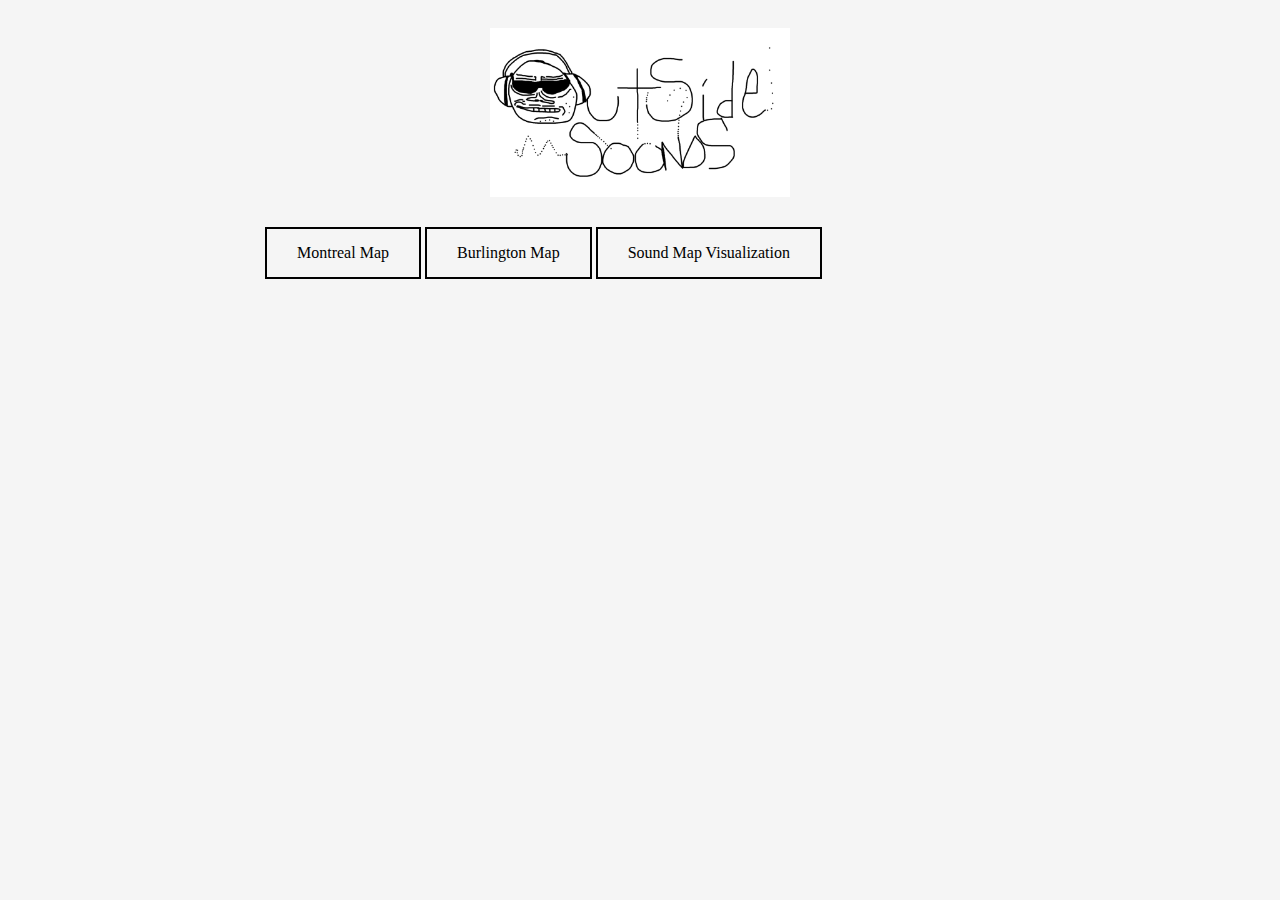
<file: EPSCOR WEBSITE/index.html>
<!DOCTYPE html>
<html lang="en">
<head>
    <meta charset="UTF-8">
    <meta name="viewport" content="width=device-width, initial-scale=1.0">
    <style>
        body {
            font-family: Arial, sans-serif;
            background-color: #f5f5f5;
            font-family: 'Gothic', 'Times New Roman', serif;
            display: flex;
            flex-direction: column;
            align-items: center;
        }
        .button-container {
            width: 100%;
            max-width: 800px;
            padding-left: 50px;
        }
        a {
            display: inline-block;
            margin: 10px 0;
            padding: 15px 30px;
            color: black;
            text-decoration: none;
            border: 2px solid black;
        }
        a:hover {
            background-color: #f0f0f0;
        }
    </style>
</head>
<body>
    <img src="outside.png" alt="Outside Sounds Logo" style="max-width: 300px; margin: 20px 0;">
    <h1>Outside Sounds</h1>
    <div class="button-container">
        <a href="montreal.html">Montreal Map</a>
        <a href="burlington.html">Burlington Map</a>
        <a href="map3.html">Sound Map Visualization</a>
    </div>
</body>
</html>
<script>
    document.querySelector('h1').remove();
</script>

<script>
    document.title = "";
</script>
</file>
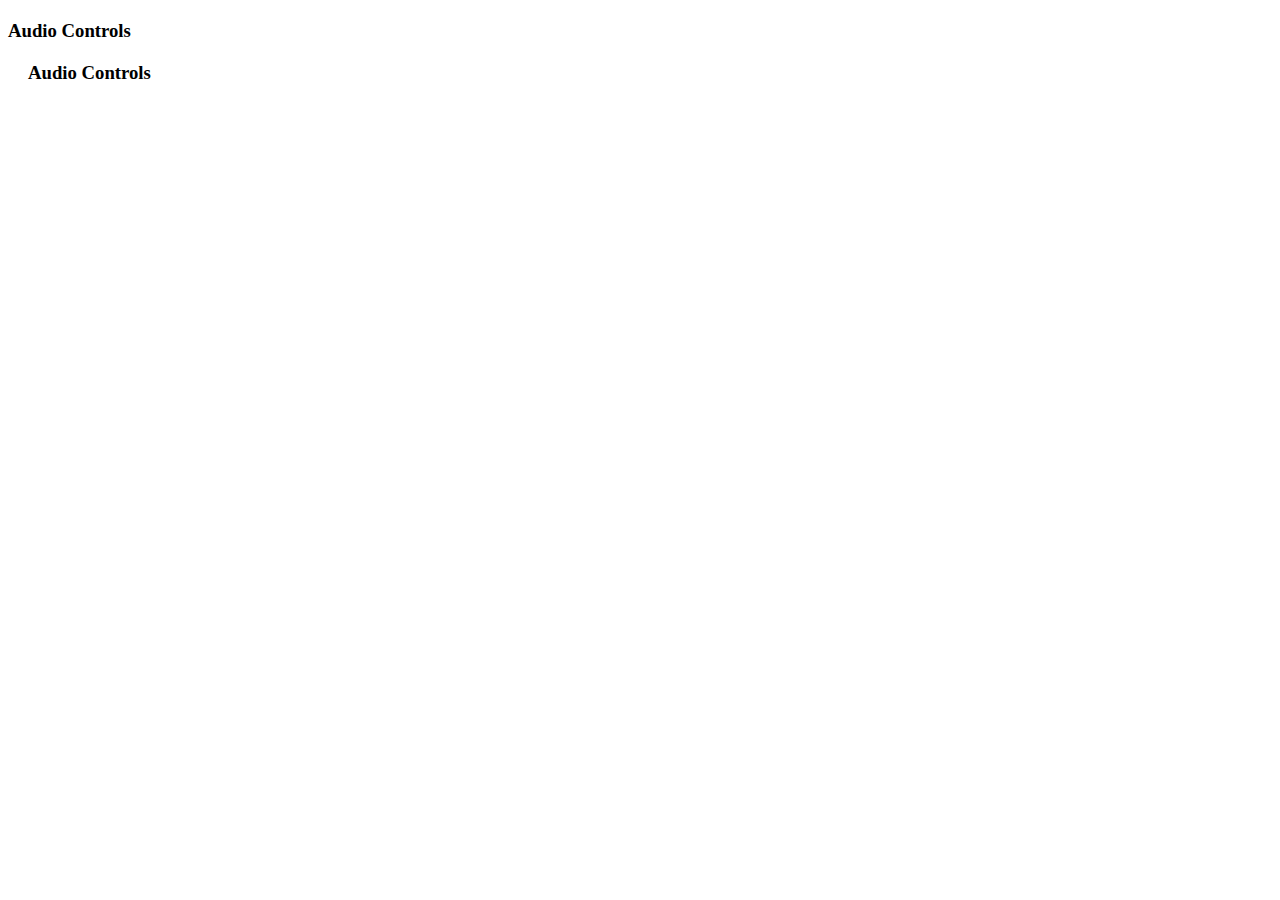
<file: EPSCOR WEBSITE/map.html>
<!DOCTYPE html>
<html>
<head>
    <title>Montreal Audio Map</title>
    <script src="https://d3js.org/d3.v7.min.js"></script>
    <script src="https://d3js.org/topojson.v3.min.js"></script>
    <style>
        .audio-point {
            fill: #ff4444;
            cursor: pointer;
        }
        .audio-point:hover {
            fill: #ff8888;
        }
        #map {
            margin: 20px;
        }
        .point-info {
            position: absolute;
            background: white;
            padding: 10px;
            border: 1px solid #ccc;
            display: none;
        }
    </style>
</head>
<body>
    <div id="map"></div>
    <div class="point-info"></div>

    <script>
        // Set up dimensions
        const width = 960;
        const height = 500;

        // Create SVG
        const svg = d3.select("#map")
            .append("svg")
            .attr("width", width)
            .attr("height", height);

        // Create projection focused on Montreal
        const projection = d3.geoMercator()
            .center([-73.576361, 45.503389])
            .scale(150000)
            .translate([width / 2, height / 2]);

        // Create path generator
        const path = d3.geoPath().projection(projection);

        // Audio points data
        const audioPoints = [
            {
                name: "In between University Library & Welcome Center",
                coordinates: [-73.576361, 45.503389],
                audioUrl: "inbetween.m4a",
                date: "05/29/2025",
                time: "5:45",
                audioFeatures: [
                    { type: "footsteps", timeRange: "0:08-0:20" },
                    { type: "birds", timeRange: "entire recording" },
                    { type: "ambient crowd", timeRange: "entire recording" }
                ],
                duration: "42 seconds"
            }
        ];

        // Load Montreal map data
        d3.json("https://unpkg.com/world-atlas@2/countries-110m.json")
            .then(function(data) {
                // Draw base map
                svg.append("g")
                    .selectAll("path")
                    .data(topojson.feature(data, data.objects.countries).features)
                    .enter()
                    .append("path")
                    .attr("d", path)
                    .style("fill", "#ccc")
                    .style("stroke", "#fff")
                    .style("stroke-width", 0.5);

                // Add audio points
                svg.selectAll("circle")
                    .data(audioPoints)
                    .enter()
                    .append("circle")
                    .attr("class", "audio-point")
                    .attr("r", 8)
                    .attr("transform", function(d) {
                        return "translate(" + projection(d.coordinates) + ")";
                    })
                    .on("click", function(event, d) {
                        const audio = new Audio(d.audioUrl);
                        audio.play();
                    })
                    .on("mouseover", function(event, d) {
                        const info = d3.select(".point-info")
                            .style("display", "block")
                            .style("left", (event.pageX + 10) + "px")
                            .style("top", (event.pageY + 10) + "px");
                        
                        info.html(`
                            <strong>${d.name}</strong><br>
                            Date: ${d.date}<br>
                            Time: ${d.time}<br>
                            Duration: ${d.duration}<br>
                            Features:<br>
                            ${d.audioFeatures.map(f => `- ${f.type} (${f.timeRange})`).join('<br>')}
                        `);
                    })
                    .on("mouseout", function() {
                        d3.select(".point-info").style("display", "none");
                    });
            });
    </script>
</body>
</body>
<div id="audio-controls" style="margin: 20px;"></div>
    <h3>Audio Controls</h3>
    <div id="audio-list"></div>
    <script>
        // Create audio list
        const audioList = d3.select("#audio-list")
            .selectAll("div")
            .data(audioPoints)
            .enter()
            .append("div")
            .style("margin", "10px")
            .html(d => `
                <strong>${d.name}</strong>
                <button class="play-button" onclick="new Audio('${d.audioUrl}').play()">Play Audio</button>
            `);
    </script>
</div>
<!DOCTYPE html>
<html>
<head>
    <title>Montreal Audio Map</title>
    <script src="https://d3js.org/d3.v7.min.js"></script>
    <script src="https://d3js.org/topojson.v3.min.js"></script>
    <style>
        .audio-point {
            fill: #ff4444;
            cursor: pointer;
        }
        .audio-point:hover {
            fill: #ff8888;
        }
        #map {
            margin: 20px;
        }
        .point-info {
            position: absolute;
            background: white;
            padding: 10px;
            border: 1px solid #ccc;
            display: none;
        }
    </style>
</head>
<body>
    <div id="map"></div>
    <div class="point-info"></div>

    <script>
        // Set up dimensions
        const width = 960;
        const height = 500;
        let currentAudio = null;

        // Create SVG
        const svg = d3.select("#map")
            .append("svg")
            .attr("width", width)
            .attr("height", height);

        // Create projection focused on Montreal
        const projection = d3.geoMercator()
            .center([-73.576361, 45.503389])
            .scale(150000)
            .translate([width / 2, height / 2]);

        // Create path generator
        const path = d3.geoPath().projection(projection);

        // Audio points data
        const audioPoints = [
            {
                name: "In between University Library & Welcome Center",
                coordinates: [-73.576361, 45.503389],
                audioUrl: "inbetween.m4a",
                date: "05/29/2025",
                time: "5:45",
                audioFeatures: [
                    { type: "footsteps", timeRange: "0:08-0:20" },
                    { type: "birds", timeRange: "entire recording" },
                    { type: "ambient crowd", timeRange: "entire recording" }
                ],
                duration: "42 seconds"
            }
        ];

        // Load Montreal map data
        d3.json("https://unpkg.com/world-atlas@2/countries-110m.json")
            .then(function(data) {
                // Draw base map
                svg.append("g")
                    .selectAll("path")
                    .data(topojson.feature(data, data.objects.countries).features)
                    .enter()
                    .append("path")
                    .attr("d", path)
                    .style("fill", "#ccc")
                    .style("stroke", "#fff")
                    .style("stroke-width", 0.5);

                // Add audio points
                svg.selectAll("circle")
                    .data(audioPoints)
                    .enter()
                    .append("circle")
                    .attr("class", "audio-point")
                    .attr("r", 8)
                    .attr("transform", function(d) {
                        return "translate(" + projection(d.coordinates) + ")";
                    })
                    .on("mouseover", function(event, d) {
                        const info = d3.select(".point-info")
                            .style("display", "block")
                            .style("left", (event.pageX + 10) + "px")
                            .style("top", (event.pageY + 10) + "px");
                        
                        info.html(`
                            <strong>${d.name}</strong><br>
                            Date: ${d.date}<br>
                            Time: ${d.time}<br>
                            Duration: ${d.duration}<br>
                            Features:<br>
                            ${d.audioFeatures.map(f => `- ${f.type} (${f.timeRange})`).join('<br>')}<br>
                            <button onclick="toggleAudio('${d.audioUrl}')">Play/Pause Audio</button>
                        `);

                        // Start playing audio
                        if (!currentAudio) {
                            currentAudio = new Audio(d.audioUrl);
                            currentAudio.play();
                        }
                    })
                    .on("mouseout", function() {
                        d3.select(".point-info").style("display", "none");
                        // Stop and reset audio
                        if (currentAudio) {
                            currentAudio.pause();
                            currentAudio.currentTime = 0;
                            currentAudio = null;
                        }
                    });
            });

        // Toggle audio function
        function toggleAudio(audioUrl) {
            if (currentAudio && !currentAudio.paused) {
                currentAudio.pause();
            } else {
                if (currentAudio) {
                    currentAudio.play();
                } else {
                    currentAudio = new Audio(audioUrl);
                    currentAudio.play();
                }
            }
        }
    </script>
</body>
<div id="audio-controls" style="margin: 20px;">
    <h3>Audio Controls</h3>
    <div id="audio-list"></div>
    <script>
        // Create audio list
        const audioList = d3.select("#audio-list")
            .selectAll("div")
            .data(audioPoints)
            .enter()
            .append("div")
            .style("margin", "10px")
            .html(d => `
                <strong>${d.name}</strong>
                <button class="play-button" onclick="toggleAudio('${d.audioUrl}')">Play/Pause Audio</button>
            `);
    </script>
</div>
</html>
</file>
